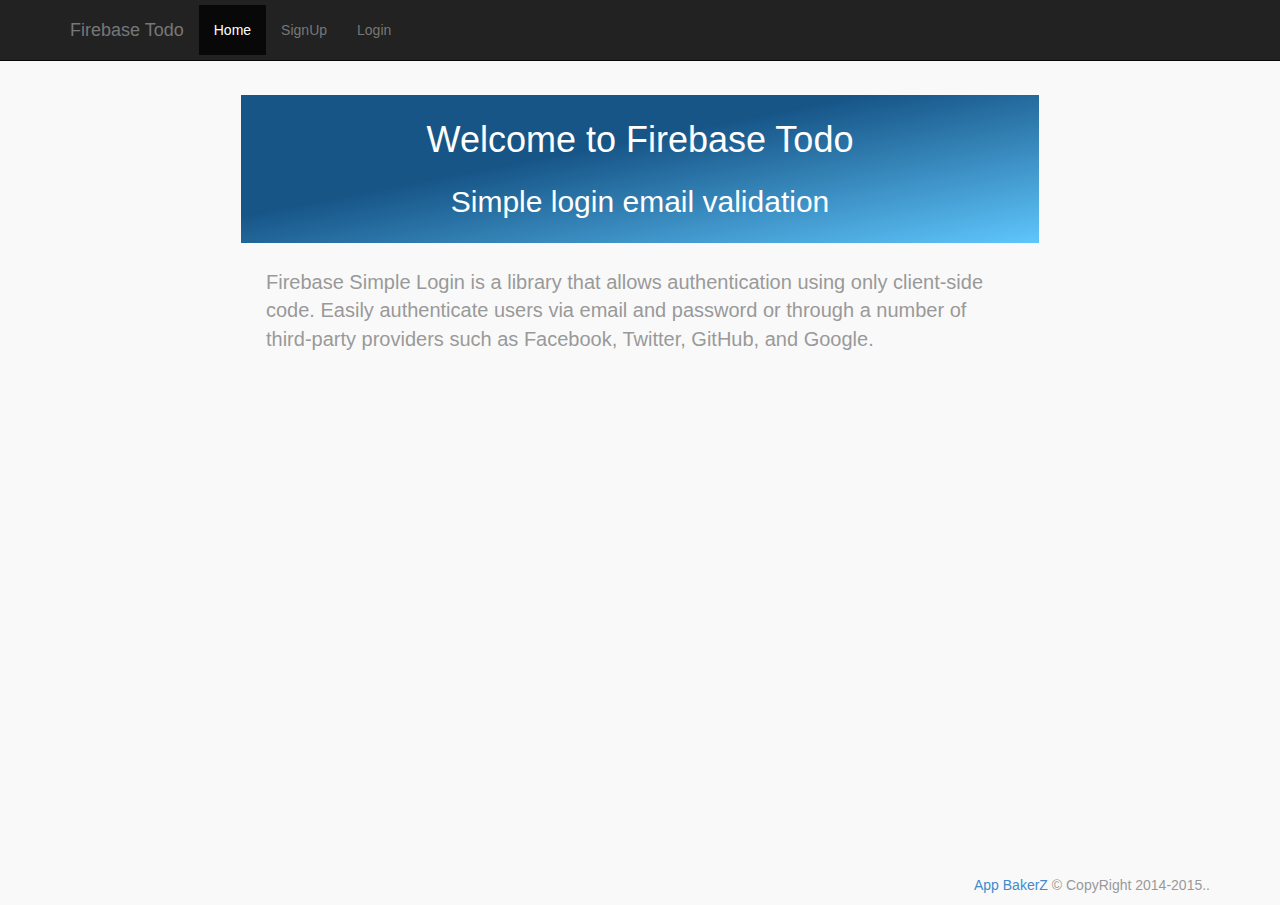
<file: index.html>
<!DOCTYPE html>
<html>
<head lang="en">
    <meta charset="UTF-8">
    <title>Firebase Todo</title>
    <link rel="stylesheet" href="css/bootstrap/css/bootstrap.css">
    <link rel="stylesheet" href="css/font-awesome-4.1.0/css/font-awesome.css">
    <link rel="stylesheet" href="css/style.css">

    <script data-main = "scripts/main" src="scripts/lib/require.js"></script>


</head>
<body>


</body>
</html>
</file>
<file: css/style.css>
body{
    background: #f9f9f9;
}

.content {
    margin: 95px 15% 0 15% ;
}

.cover h1 ,.cover h2{
    font-style: normal;
    text-align: center;
    color: #ffffff;
    margin: 0 20px;
}

.cover h1{
    padding: 25px 0;
}

.cover h2{
    padding: 0 0 25px 0;
}

h1{
    color: #31b0d5;
}

.index P{
    padding: 25px;
    font-size: 20px;
}

p{
    color: #999999;
}

.braand{
    line-height: 31px;
}

form {
    padding: 20px 0 55px 0;
}


.gap{
    padding: 3px 0;
}

.button{
    margin: 10px 0;
    float: right;
}

button i{
    margin: 0 0 0 5px ;
}

.hides{
    display: none ;
}

/*.hide{
    display: none !important;
}*/

.error , .success-msg {
    padding: 10px 0 10px 20px;
    background-color: #f2dede;
    color: #a94442;
    border: 1px solid #a94442;
    border-radius: 5px;
}

.success-msg{
    background-color: #d6e9c6;
    color: #3c763d;
    border: 1px solid #3c763d;
}

.nav li {
    padding: 5px 0;
}

img.loading {
    position: absolute;
    top: 50%;
    right: 50%;
}
thead tr{
    background-color: #ddd;
}

thead th.action{
    padding-right: 25px ! important;
}
.check {
    width: 15%;
    text-align: left;
}

.title {
    width: 55%;
    text-align: left;

}

.action {
    width: 30%;
    text-align: right;
}
.action span:hover{
    font-weight: bold;
}

#todo-list input[type='text']{
    display:  none;
}

#todo-list tr.editing input[type='text'] {
    display: block;
    border: none;
    background: none;
    width: 100%;
    background: whitesmoke;
    padding: 5px;
}

#todo-list tr.editing label {
    display: none;
}

span.total{
    float: right;
}

.action span {
    padding: 0 15px 0 0;
}
.cover{
    width: 100%;
    background: -webkit-linear-gradient(281deg,#175587 40%,#5fc6fc 100%);
    background: linear-gradient(169deg,#175587 40%,#5fc6fc 100%);
    background-color: #175587;
}


footer{
    width: 100%;
    height: 25px;
    position: absolute;
    text-align: right;
    left: 0;
    bottom: 0;
    margin-top: 20px;
}
</file>
